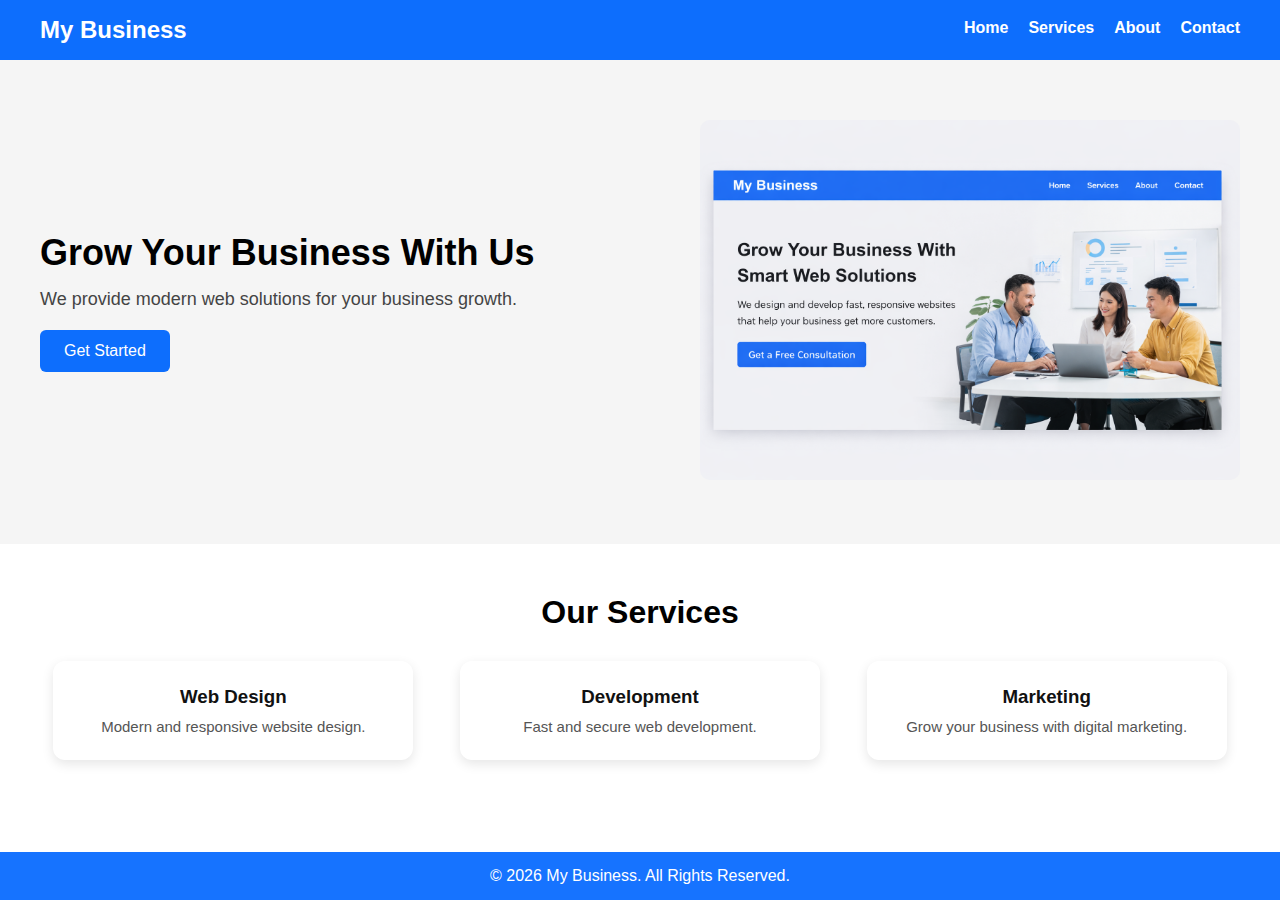
<file: commercial_website/index.html>
<!DOCTYPE html>
<html lang="en">
<head>
  <meta charset="UTF-8" />
  <meta name="viewport" content="width=device-width, initial-scale=1.0" />
  <title>My Business</title>
  <link rel="stylesheet" href="style.css" />
</head>
<body>

  <!-- Header -->
  <header class="header">
    <h1>My Business</h1>
    <nav>
  <a href="index.html">Home</a>
  <a href="services.html">Services</a>
  <a href="about.html">About</a>
  <a href="contact.html">Contact</a>
</nav>

  </header>

  <!-- Hero Section -->
  <section class="hero">
    <div class="hero-text">
      <h2>Grow Your Business With Us</h2>
      <p>We provide modern web solutions for your business growth.</p>
      <button>Get Started</button>
    </div>
    <div class="hero-img">
      <img src="buss.jpg" alt="Business" />
    </div>
  </section>

  <!-- Services -->
  <section class="services">
    <h2>Our Services</h2>
    <div class="service-container">
      <div class="card">
        <h3>Web Design</h3>
        <p>Modern and responsive website design.</p>
      </div>
      <div class="card">
        <h3>Development</h3>
        <p>Fast and secure web development.</p>
      </div>
      <div class="card">
        <h3>Marketing</h3>
        <p>Grow your business with digital marketing.</p>
      </div>
    </div>
  </section>

  <!-- Footer -->
  <footer class="footer">
    <p>© 2026 My Business. All Rights Reserved.</p>
  </footer>

</body>
</html>
</file>
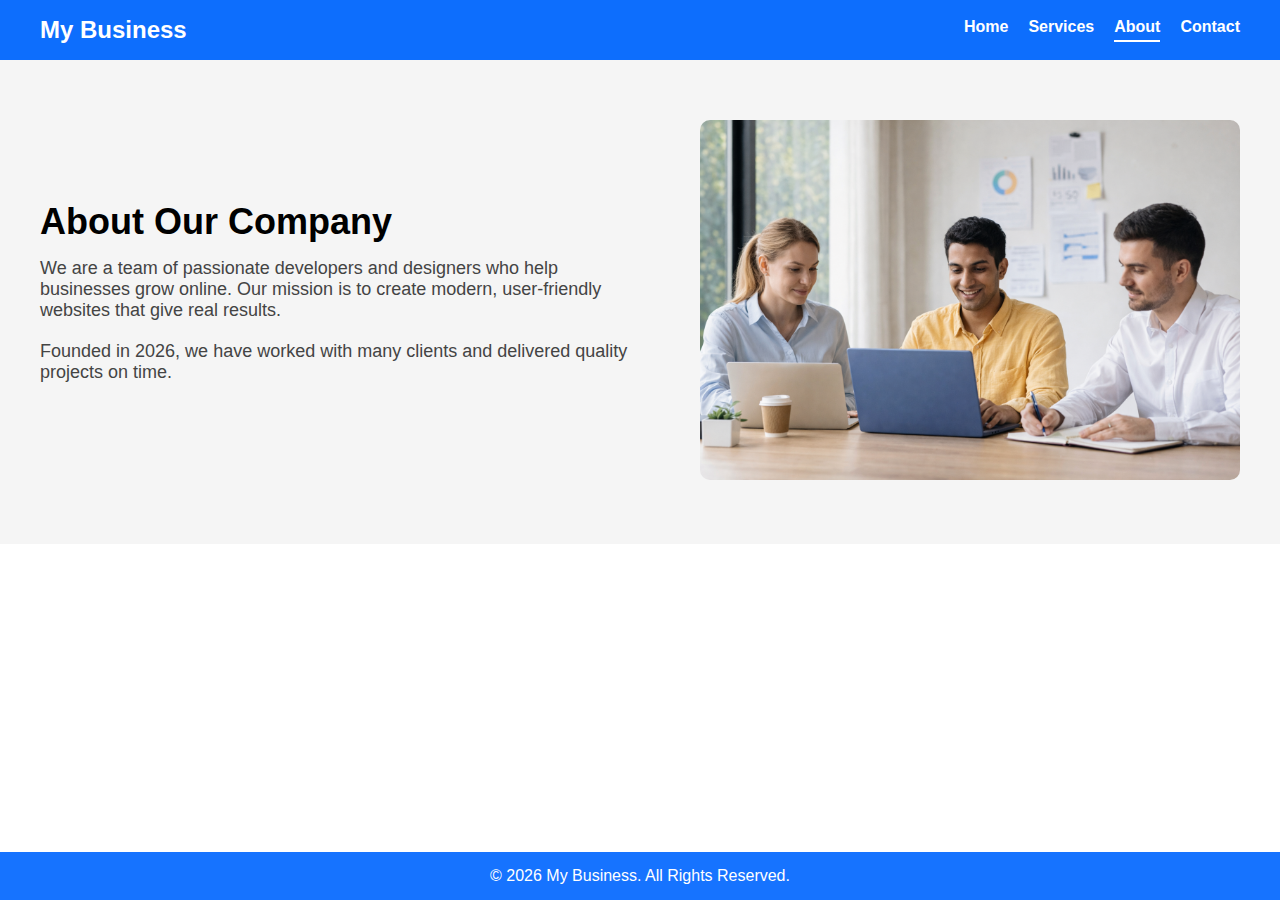
<file: commercial_website/about.html>
<!DOCTYPE html>
<html lang="en">
<head>
  <meta charset="UTF-8" />
  <meta name="viewport" content="width=device-width, initial-scale=1.0" />
  <title>About - My Business</title>
  <link rel="stylesheet" href="style.css" />
</head>
<body>

  <header class="header">
    <h1>My Business</h1>
    <nav>
      <a href="index.html">Home</a>
<a href="services.html">Services</a>
<a href="about.html" class="active">About</a>
<a href="contact.html">Contact</a>

    </nav>
  </header>

  <section class="hero">
    <div class="hero-text">
      <h2>About Our Company</h2>
      <p>
        We are a team of passionate developers and designers who help
        businesses grow online. Our mission is to create modern,
        user-friendly websites that give real results.
      </p>
      <p>
        Founded in 2026, we have worked with many clients and delivered
        quality projects on time.
      </p>
    </div>
    <div class="hero-img">
      <img src="human.jpg" alt="About Us" />
    </div>
  </section>

  <footer class="footer">
    <p>© 2026 My Business. All Rights Reserved.</p>
  </footer>

</body>
</html>
</file>
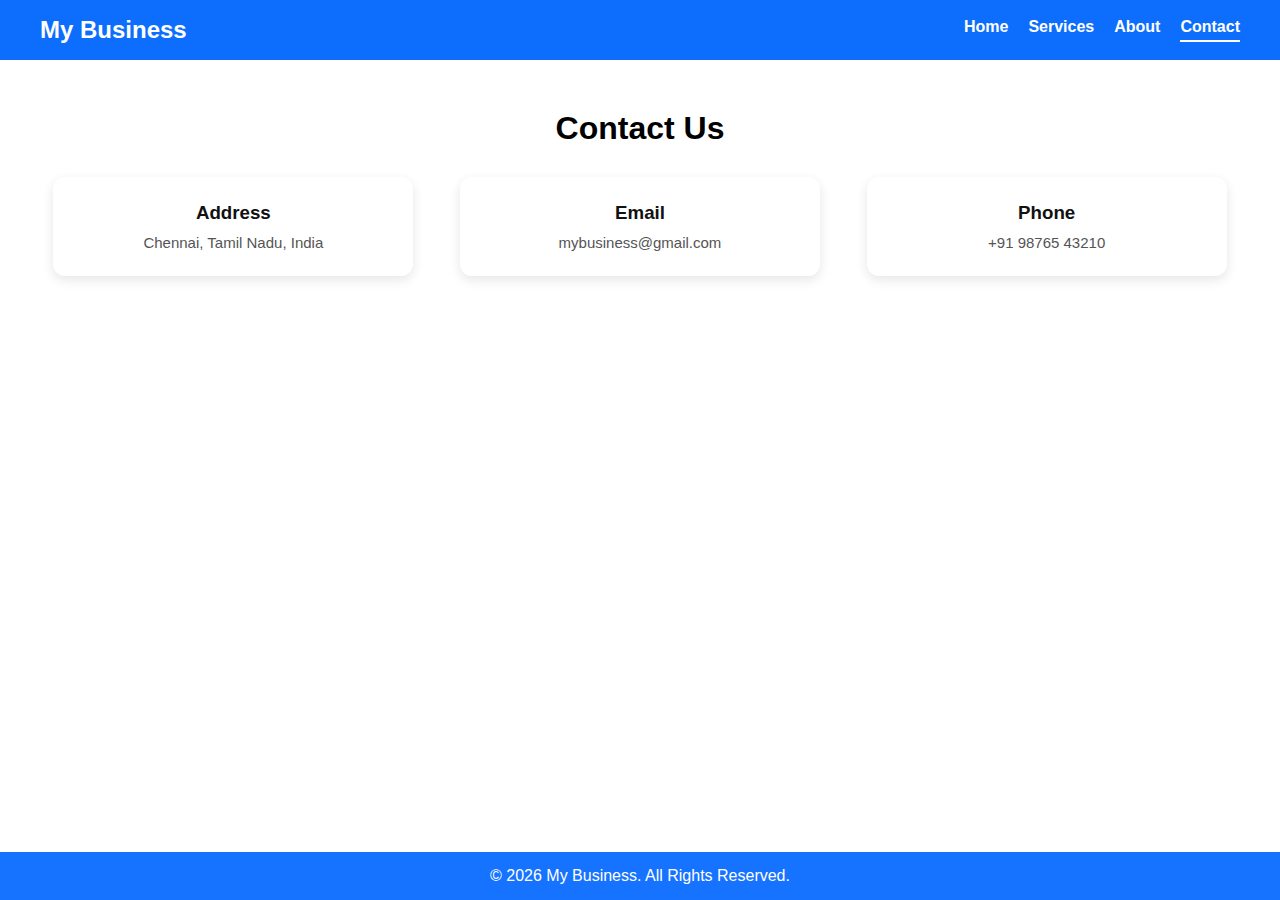
<file: commercial_website/contact.html>
<!DOCTYPE html>
<html lang="en">
<head>
  <meta charset="UTF-8" />
  <meta name="viewport" content="width=device-width, initial-scale=1.0" />
  <title>Contact - My Business</title>
  <link rel="stylesheet" href="style.css" />
</head>
<body>

  <header class="header">
    <h1>My Business</h1>
    <nav>
      <a href="index.html">Home</a>
<a href="services.html">Services</a>
<a href="about.html">About</a>
<a href="contact.html" class="active">Contact</a>

    </nav>
  </header>

  <section class="services">
    <h2>Contact Us</h2>
    <div class="service-container">

      <div class="card">
        <h3>Address</h3>
        <p>Chennai, Tamil Nadu, India</p>
      </div>

      <div class="card">
        <h3>Email</h3>
        <p>mybusiness@gmail.com</p>
      </div>

      <div class="card">
        <h3>Phone</h3>
        <p>+91 98765 43210</p>
      </div>

    </div>
  </section>

  <footer class="footer">
    <p>© 2026 My Business. All Rights Reserved.</p>
  </footer>

</body>
</html>
</file>
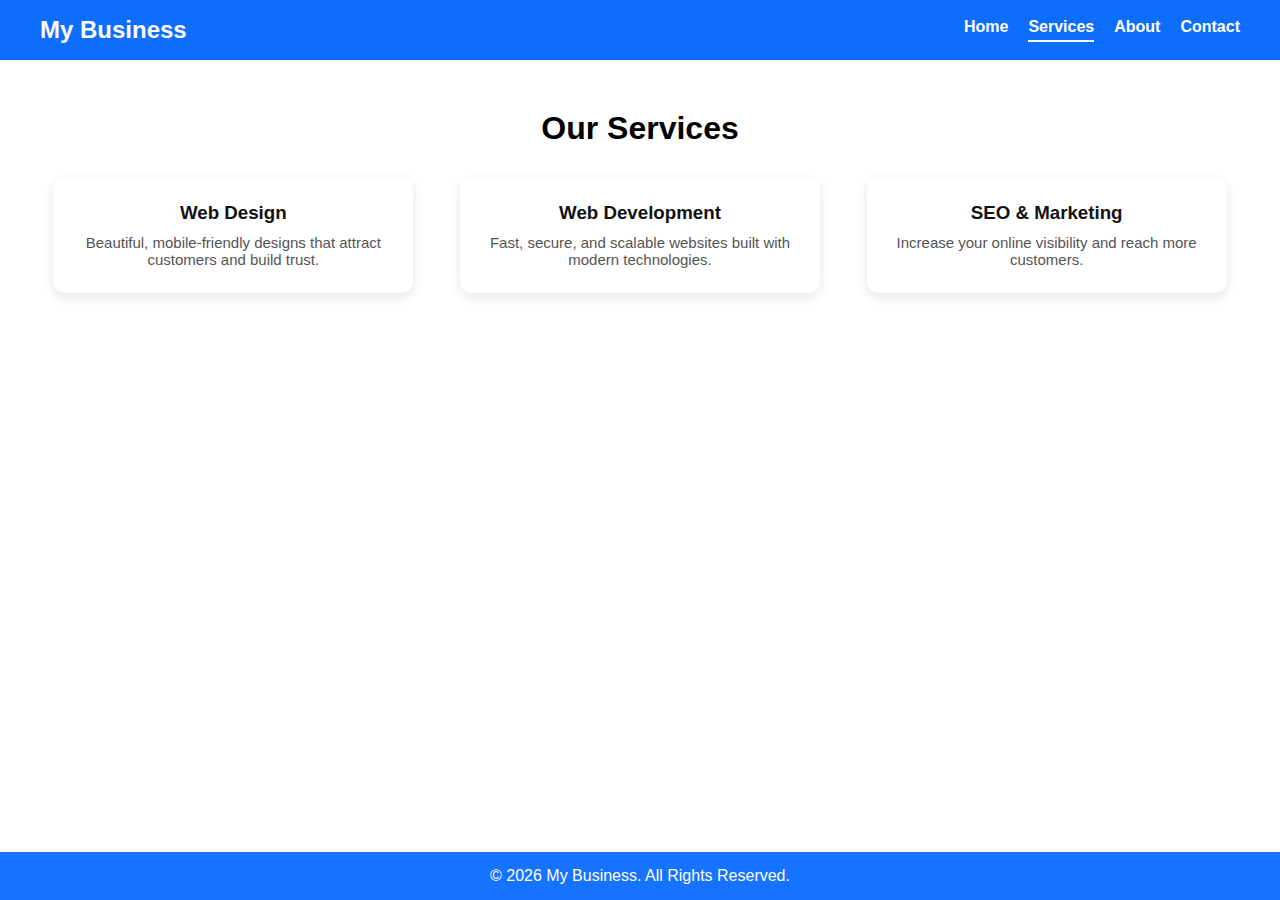
<file: commercial_website/services.html>
<!DOCTYPE html>
<html lang="en">
<head>
  <meta charset="UTF-8" />
  <meta name="viewport" content="width=device-width, initial-scale=1.0" />
  <title>Services - My Business</title>
  <link rel="stylesheet" href="style.css" />
</head>
<body>

  <header class="header">
    <h1>My Business</h1>
    <nav>
      <a href="index.html">Home</a>
<a href="services.html" class="active">Services</a>
<a href="about.html">About</a>
<a href="contact.html">Contact</a>

    </nav>
  </header>

  <section class="services">
    <h2>Our Services</h2>
    <div class="service-container">
      <div class="card">
  <h3>Web Design</h3>
  <p>Beautiful, mobile-friendly designs that attract customers and build trust.</p>
</div>

<div class="card">
  <h3>Web Development</h3>
  <p>Fast, secure, and scalable websites built with modern technologies.</p>
</div>

<div class="card">
  <h3>SEO & Marketing</h3>
  <p>Increase your online visibility and reach more customers.</p>
</div>

    </div>
  </section>
  <!-- Footer -->
  <footer class="footer">
    <p>© 2026 My Business. All Rights Reserved.</p>
  </footer>

</body>
</html>
</file>
<file: commercial_website/style.css>
* {
  margin: 0;
  padding: 0;
  box-sizing: border-box;
  font-family: Arial, sans-serif;
}

/* Header / Navbar */
.header {
  display: flex;
  justify-content: space-between;
  align-items: center;
  padding: 16px 40px;
  background-color: #0d6efd;
  color: white;
  position: sticky;
  top: 0;
  z-index: 1000;
}

.header h1 {
  font-size: 24px;
}

.header nav {
  display: flex;
  gap: 20px;
}

.header nav a {
  color: white;
  text-decoration: none;
  font-weight: bold;
  padding-bottom: 4px;
  transition: 0.2s ease;
}

.header nav a:hover {
  opacity: 0.85;
  border-bottom: 2px solid white;
}

.header nav a.active {
  border-bottom: 2px solid white;
}

/* Hero Section */
.hero {
  display: flex;
  justify-content: space-between;
  align-items: center;
  padding: 60px 40px;
  background-color: #f5f5f5;
  gap: 30px;
}

.hero-text {
  width: 50%;
}

.hero-text h2 {
  font-size: 36px;
  margin-bottom: 15px;
}

.hero-text p {
  font-size: 18px;
  margin-bottom: 20px;
  color: #444;
}

.hero-text button {
  padding: 12px 24px;
  background-color: #0d6efd;
  color: white;
  border: none;
  cursor: pointer;
  border-radius: 6px;
  font-size: 16px;
  transition: 0.2s ease;
}

.hero-text button:hover {
  background-color: #0b5ed7;
}

.hero-img {
  width: 45%;
}

.hero-img img {
  max-width: 100%;
  border-radius: 10px;
}

/* Services / Cards */
.services {
  padding: 50px 40px;
  text-align: center;
}

.services h2 {
  font-size: 32px;
  margin-bottom: 20px;
}

.service-container {
  display: flex;
  justify-content: space-around;
  margin-top: 30px;
  gap: 20px;
  flex-wrap: wrap;
}

.card {
  background: #ffffff;
  padding: 25px;
  width: 30%;
  min-width: 250px;
  border-radius: 12px;
  box-shadow: 0 4px 12px rgba(0,0,0,0.1);
  transition: transform 0.2s ease, box-shadow 0.2s ease;
}

.card:hover {
  transform: translateY(-6px);
  box-shadow: 0 10px 20px rgba(0,0,0,0.15);
}

.card h3 {
  margin-bottom: 10px;
  color: #111;
}

.card p {
  color: #555;
  font-size: 15px;
}

/* Footer */
.footer {
  background: #1673ff;
  color: white;
  text-align: center;
  padding: 15px 0;
}


/* Responsive (Mobile) */
@media (max-width: 768px) {
  .header {
    flex-direction: column;
    gap: 10px;
    padding: 16px 20px;
  }

  .hero {
    flex-direction: column;
    text-align: center;
    padding: 40px 20px;
  }

  .hero-text {
    width: 100%;
  }

  .hero-img {
    width: 100%;
  }

  .service-container {
    flex-direction: column;
    align-items: center;
  }

  .card {
    width: 90%;
  }
}

html, body {
  height: 100%;
  margin: 0;
}

body {
  display: flex;
  flex-direction: column;
}

.footer {
  margin-top: auto;
}
</file>
